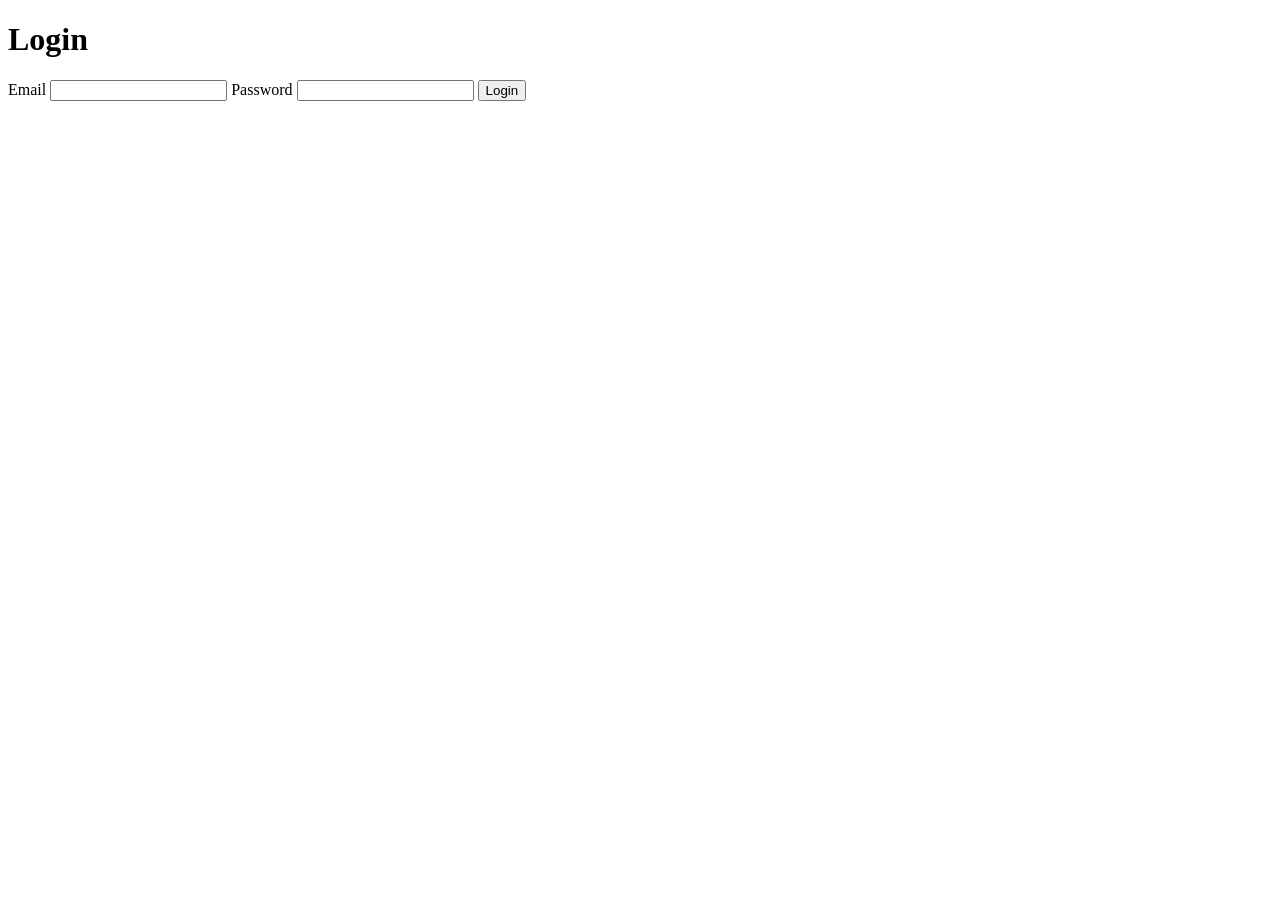
<file: login.html>
<!DOCTYPE html>
<html lang="it">
<head>
    <meta charset="UTF-8">
    <meta name="viewport" content="width=device-width, initial-scale=1.0">
    <title>Login</title>
    <link ref="stylesheet" href="Pagine/grafica/style.css">
</head>
<body>
    <div class="Login">
        <h1>Login</h1>
        <form>  
            <label for="email">Email</label>
            <input type="email" id="email" name="email">
            <label for="password">Password</label>
            <input type="password" id="password" name="password">
            <button type="submit">Login</button>
        </form>
    </div>
</body>
</html>
</file>
<file: Pagine/grafica/style.css>
* {
box-sizing: border-box;
}

body {
margin: 0;
padding: 0;
font-family: sans-serif;
background-color: #f5f5f5;
}
.Login {
width: 100%;
max-width: 400px;
margin: 0 auto;
display: flex;
flex-direction: column;
justify-content: center;
align-items: center;
height: 100vh;
}
form {
width: 100%;
}

label {
display: block;
margin-bottom: 10px;
font-weight: bold;
}
input {
width: 100%;
padding: 10px;
border-radius: 5px;
border: 1px solid #ccc;
margin-bottom: 20px;
}
* {
box-sizing: border-box;
}

body {
margin: 0;
padding: 0;
font-family: sans-serif;
background-color: #f5f5f5;
}
</file>
